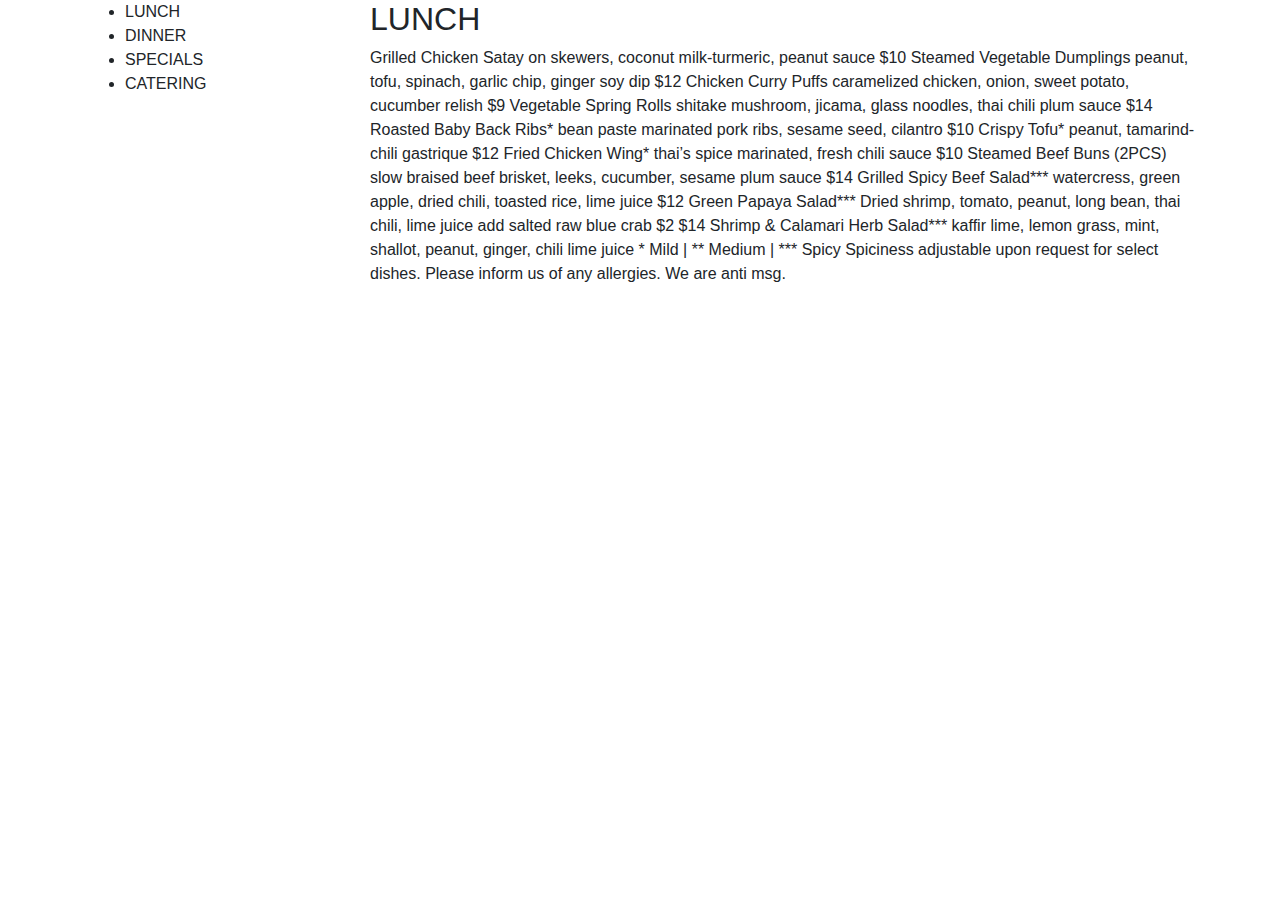
<file: lab-grid.html>
<!DOCTYPE html>
<html lang="en">
  <head>
    <title>navbar</title>
    <meta charset="utf-8">
    <meta name="viewport" content="width=device-width, initial-scale=1">
<link rel="stylesheet" href="https://stackpath.bootstrapcdn.com/bootstrap/4.3.1/css/bootstrap.min.css" integrity="sha384-ggOyR0iXCbMQv3Xipma34MD+dH/1fQ784/j6cY/iJTQUOhcWr7x9JvoRxT2MZw1T" crossorigin="anonymous"> 
 </head>
  
 <body>
    <div class="container">
      <div class="row">
      <div class="col-sm-3">
        <ul>
          <li>LUNCH</li>
          <li>DINNER</li>
          <li>SPECIALS</li>
          <li>CATERING</li>
        </ul>
      </div> <!--closes col-sm-3-->
     <div class="col-sm-9">
       <h2>LUNCH</h2>
       <P>Grilled Chicken Satay on skewers, coconut milk-turmeric, peanut sauce
          $10
          Steamed Vegetable Dumplings
          peanut, tofu, spinach, garlic chip, ginger soy dip
          $12
          Chicken Curry Puffs
          caramelized chicken, onion, sweet potato, cucumber relish
          $9
          Vegetable Spring Rolls
          shitake mushroom, jicama, glass noodles, thai chili plum sauce
          $14
          Roasted Baby Back Ribs*
          bean paste marinated pork ribs, sesame seed, cilantro
          $10
          Crispy Tofu*
          peanut, tamarind-chili gastrique
          $12
          Fried Chicken Wing*
          thai’s spice marinated, fresh chili sauce
          $10
          Steamed Beef Buns (2PCS)
          slow braised beef brisket, leeks, cucumber, sesame plum sauce
          $14
          Grilled Spicy Beef Salad***
          watercress, green apple, dried chili, toasted rice, lime juice
          $12
          Green Papaya Salad***
          Dried shrimp, tomato, peanut, long bean, thai chili, lime juice
          add salted raw blue crab $2
          $14
          Shrimp & Calamari Herb Salad***
          kaffir lime, lemon grass, mint, shallot, peanut, ginger, chili lime juice
          * Mild | ** Medium | *** Spicy
          Spiciness adjustable upon request for select dishes. Please inform us of any allergies. We are anti msg.</p>
     </div><!--closes col-sm-9-->
     </div><!--closes row-->
   </div><!--closes container-->
   
   <script src="https://code.jquery.com/jquery-3.3.1.slim.min.js" integrity="sha384-q8i/X+965DzO0rT7abK41JStQIAqVgRVzpbzo5smXKp4YfRvH+8abtTE1Pi6jizo" crossorigin="anonymous"></script>
   <script src="https://cdnjs.cloudflare.com/ajax/libs/popper.js/1.14.7/umd/popper.min.js" integrity="sha384-UO2eT0CpHqdSJQ6hJty5KVphtPhzWj9WO1clHTMGa3JDZwrnQq4sF86dIHNDz0W1" crossorigin="anonymous"></script>
   <script src="https://stackpath.bootstrapcdn.com/bootstrap/4.3.1/js/bootstrap.min.js" integrity="sha384-JjSmVgyd0p3pXB1rRibZUAYoIIy6OrQ6VrjIEaFf/nJGzIxFDsf4x0xIM+B07jRM" crossorigin="anonymous"></script>

      
 
 </body>
 </html>
</file>
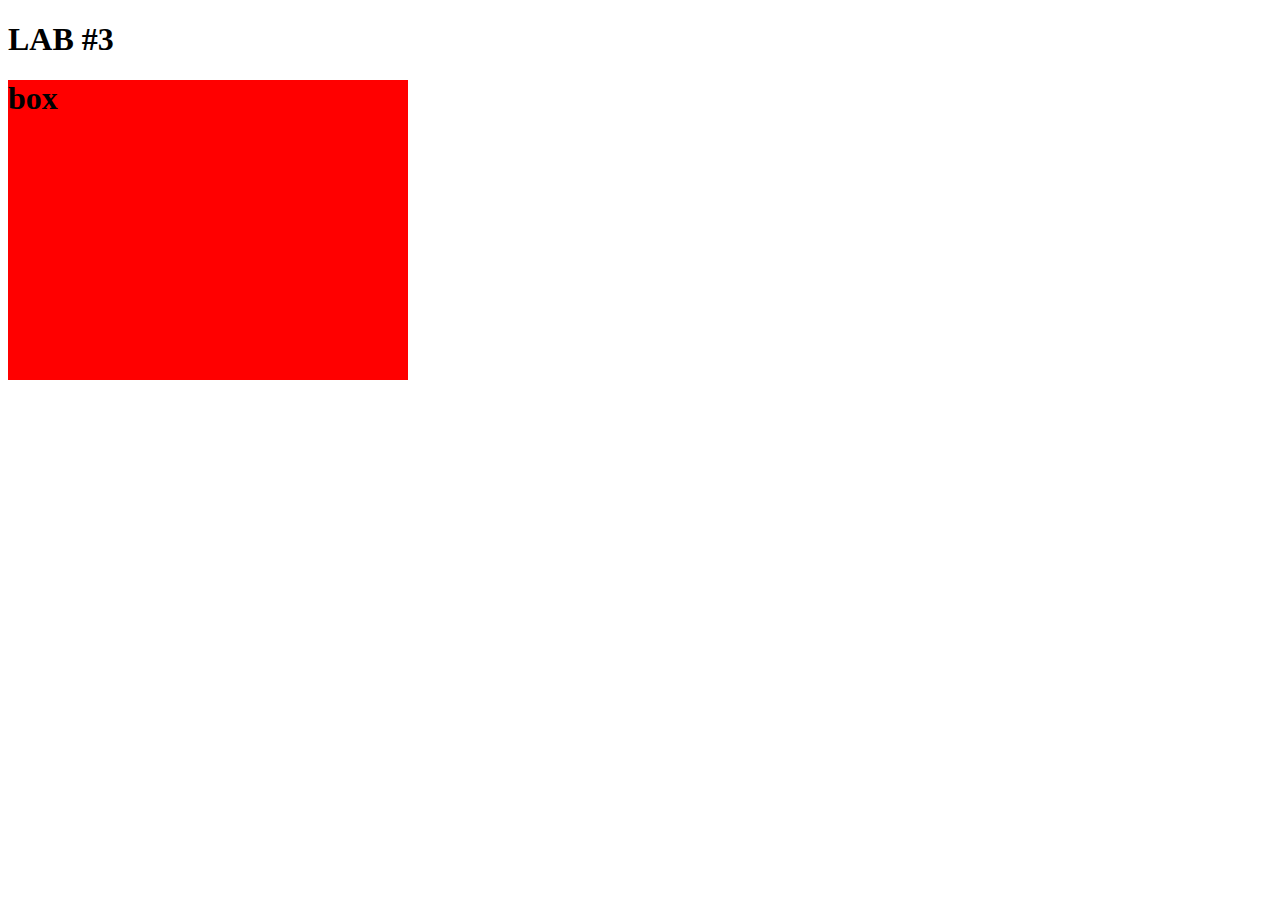
<file: lab3.html>
<!doctype html>
<html>
<head>
  <title>lab3 </title>
  <meta charset="utf-8">
  <link rel="stylesheet" href="style.css">
 </head>
 <body>
 
  <h1> LAB #3 <h1>
  <div class="box"> box </div>
  
  </body>
  </html>
</file>
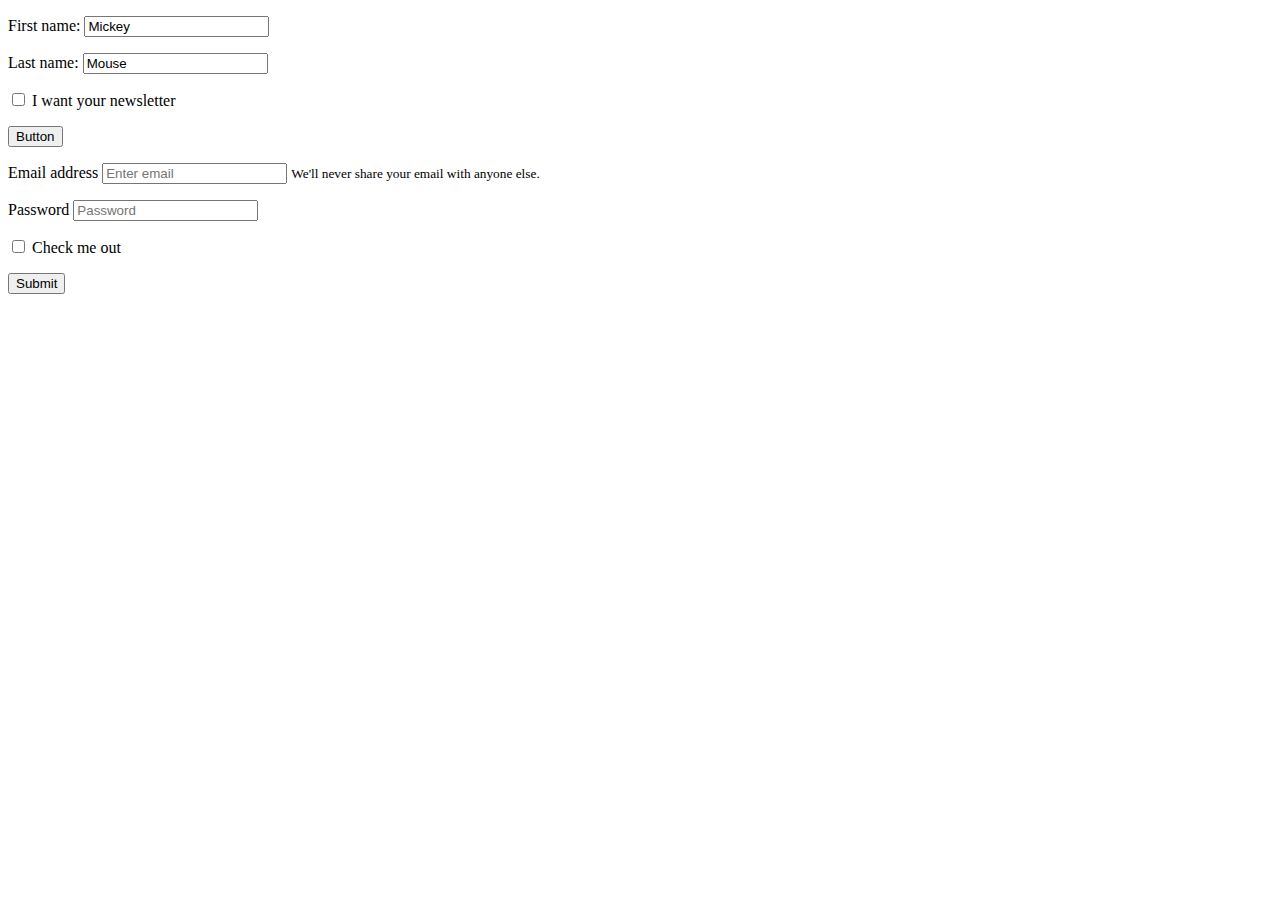
<file: lab5.html>
<!doctype html>
<html>
<head>
  <title>form </title>
  <meta charset="utf-8">
  <link rel="stylesheet" href="style.css">
 </head>
 <body>
  <p>
      <form action="/action_page.php">
  First name:
 <input type="text" name="firstname" value="Mickey"></p>
 
  <p>Last name:
    <input type="text" name="lastname" value="Mouse"></p>
  
   <p> <label>
        <input type="checkbox" /> I want your newsletter
     </label>
   </p>
  <input type="button" value="Button">
</form> 

  <form>
  <p>
    <label for="Email1">Email address</label>
    <input type="email" class="form-control" id="exampleInputEmail1" aria-describedby="emailHelp" placeholder="Enter email">
    <small id="emailHelp" class="form-text text-muted">We'll never share your email with anyone else.</small>
    </p>
 <p>
    <label for="Password1">Password</label>
    <input type="password" class="form-control" id="exampleInputPassword1" placeholder="Password">
  
    </p>
    <input type="checkbox" class="form-check-input" id="exampleCheck1">
    <label class="form-check-label" for="exampleCheck1">Check me out</label>
  <p>
  <button type="submit" class="btn btn-primary">Submit</button>
    </p>
</form>


</body>
</html>
</file>
<file: style.css>
.box{
  width:400px;
  height:300px;
  background:red;
  
  }
  


.box:hover {
  background-image:url("https://images.pexels.com/photos/45201/kitty-cat-kitten-pet-45201.jpeg?auto=compress&cs=tinysrgb&dpr=1&w=500");
  width:500px;
    height:400px;
}
</file>
